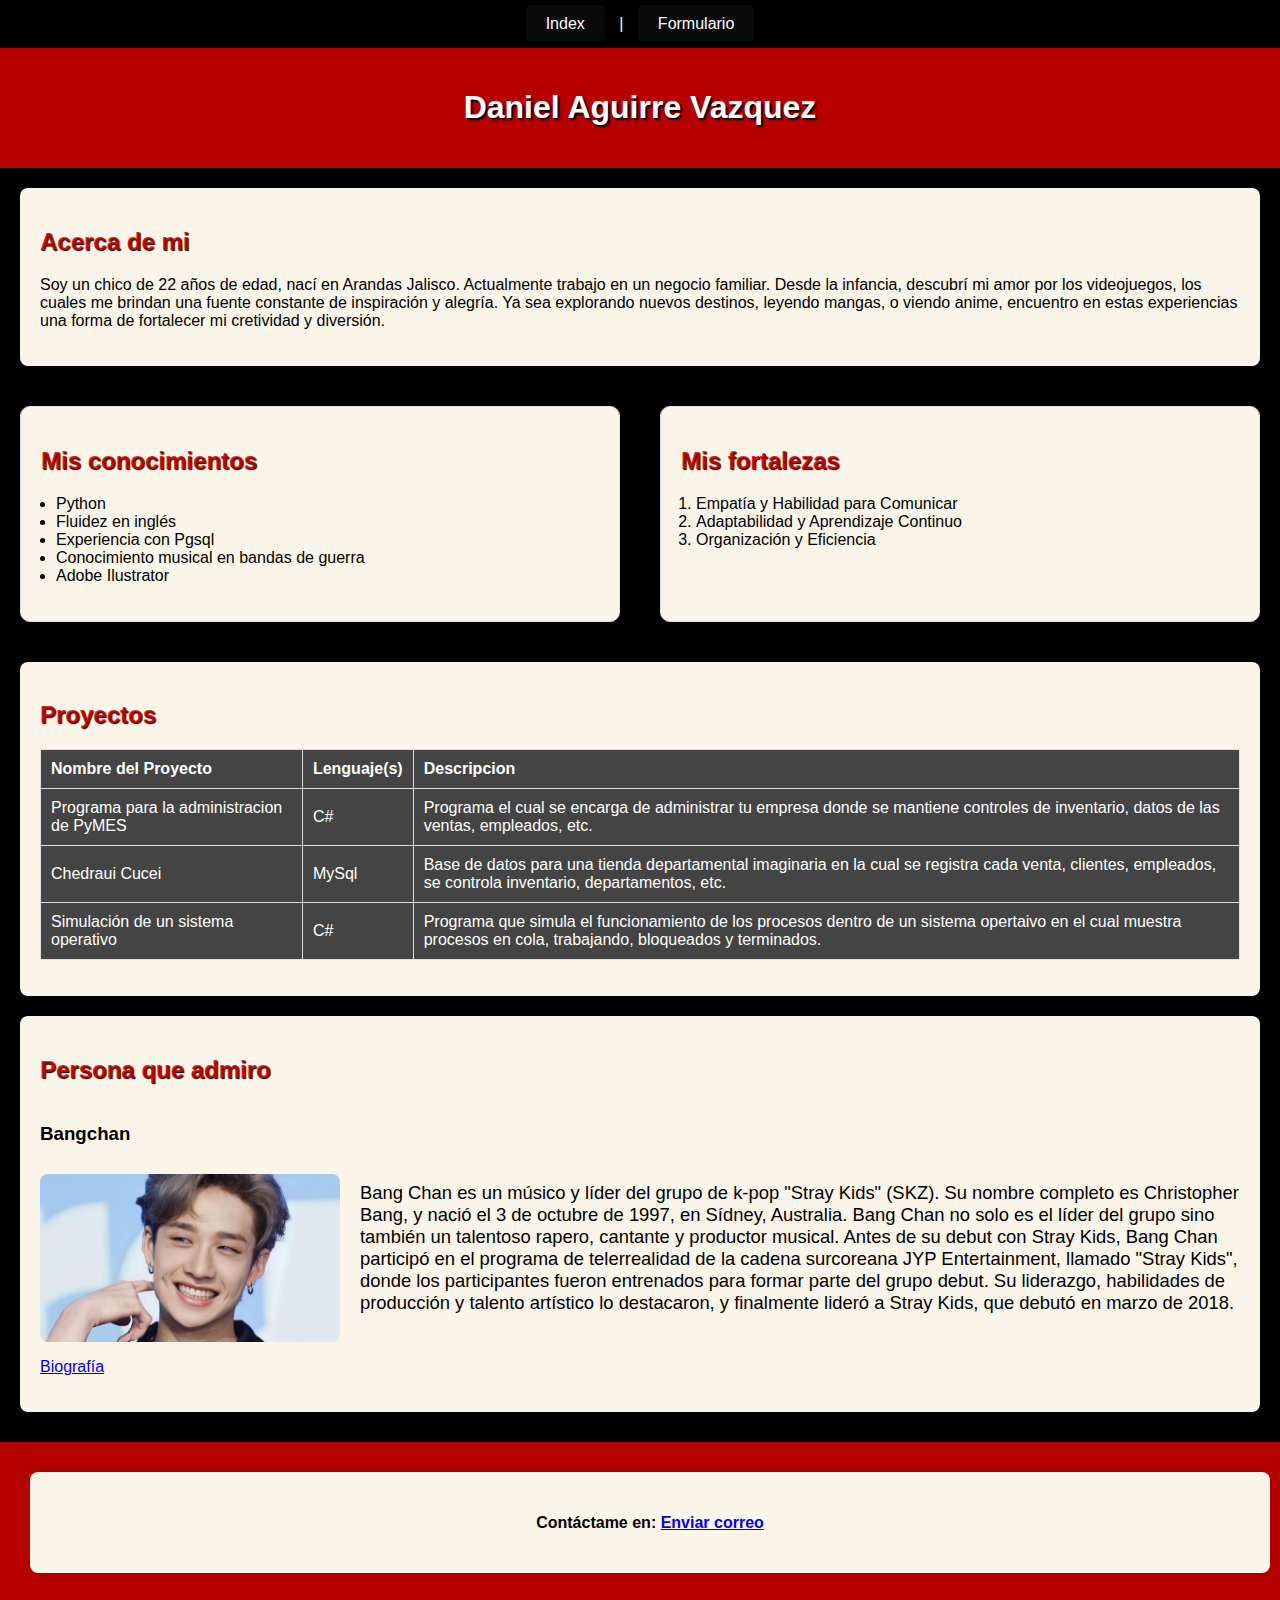
<file: index.html>
<!DOCTYPE html>
<html lang="es">
<head>
    <meta charset="UTF-8">
    <title>Index</title>
    <link rel="stylesheet" href="estilo.css">
</head>
<body>
    <div class="nav">
        <a href="index.html">Index</a> |
        <a href="formulario.html">Formulario</a>
    </div>
    <header>
        <h1>Daniel Aguirre Vazquez</h1>
    </header>
    <section>
        <h2>Acerca de mi</h2>
        <p>
            Soy un chico de 22 años de edad, nací en Arandas Jalisco. Actualmente trabajo en un negocio familiar.
            Desde la infancia, descubrí mi amor por los videojuegos, los cuales me brindan una fuente constante de inspiración y alegría. 
            Ya sea explorando nuevos destinos, leyendo mangas, o viendo anime, encuentro en estas experiencias una forma de fortalecer mi cretividad y diversión.
        </p>
    </section>
    <div class="contenedor-secciones">
        <div class="secciones-en-linea">
            <section class="seccion-1">
                <h2>Mis conocimientos</h2>
                <p>
                    <ul>
                        <li>Python</li>
                        <li>Fluidez en inglés</li>
                        <li>Experiencia con Pgsql</li>
                        <li>Conocimiento musical en bandas de guerra</li>
                        <li>Adobe Ilustrator</li>
                    </ul>
                </p>
            </section>
            <section class="seccion-2">
                <h2>Mis fortalezas</h2>
                <p>
                    <ol>
                        <li>Empatía y Habilidad para Comunicar</li>
                        <li>Adaptabilidad y Aprendizaje Continuo</li>
                        <li>Organización y Eficiencia</li>
                    </ol>
                </p>
            </section>
        </div>
        <div class="otras-secciones">
            <section>
                <h2>Proyectos</h2>
                <p>
                    <table>
                        <thead>
                          <tr>
                            <th>Nombre del Proyecto</th>
                            <th>Lenguaje(s)</th>
                            <th>Descripcion</th>
                          </tr>
                        </thead>
                        <tbody>
                          <tr>
                            <td>Programa para la administracion de PyMES</td>
                            <td>C#</td>
                            <td>Programa el cual se encarga de administrar tu empresa donde se mantiene controles de inventario, datos de las ventas, empleados, etc.</td>
                          </tr>
                          <tr>
                            <td>Chedraui Cucei</td>
                            <td>MySql</td>
                            <td>Base de datos para una tienda departamental imaginaria en la cual se registra cada venta, clientes, empleados, se controla inventario, departamentos, etc.</td>
                          </tr>
                          <tr>
                            <td>Simulación de un sistema operativo</td>
                            <td>C#</td>
                            <td>Programa que simula el funcionamiento de los procesos dentro de un sistema opertaivo en el cual muestra procesos en cola, trabajando, bloqueados y terminados.</td>
                          </tr>
                        </tbody>
                      </table>
                </p>
            </section>
            <section class="contenido-con-imagen">
                <h2>Persona que admiro</h2>
                <h3>Bangchan</h3>
                <div class="contenido-des-imagen">
                    <img src="Bangchan.jpg" alt="joven carismático con ojos expresivos, cejas definidas y una sonrisa amigable">
                    <p>
                        Bang Chan es un músico y líder del grupo de k-pop "Stray Kids" (SKZ). 
                        Su nombre completo es Christopher Bang, y nació el 3 de octubre de 1997, en Sídney, Australia. 
                        Bang Chan no solo es el líder del grupo sino también un talentoso rapero, cantante y productor musical.
                        Antes de su debut con Stray Kids, Bang Chan participó en el programa de telerrealidad de la cadena surcoreana JYP Entertainment, llamado "Stray Kids", 
                        donde los participantes fueron entrenados para formar parte del grupo debut. Su liderazgo, habilidades de producción y talento artístico lo destacaron, 
                        y finalmente lideró a Stray Kids, que debutó en marzo de 2018.
                    </p>
                </div>
                <p>
                    <a href="https://es.wikipedia.org/wiki/Bang_Chan" target="_blank">Biografía</a>
                </p>
            </section>
        </div>
    </div>
    <div class="footer">
        <section>
            <h4>Contáctame en: <a href="mailto:daniel.aguirre7478@alumnos.udg.mx">Enviar correo</a></h4>
        </section>
    </div>
</body>
</html>
</file>
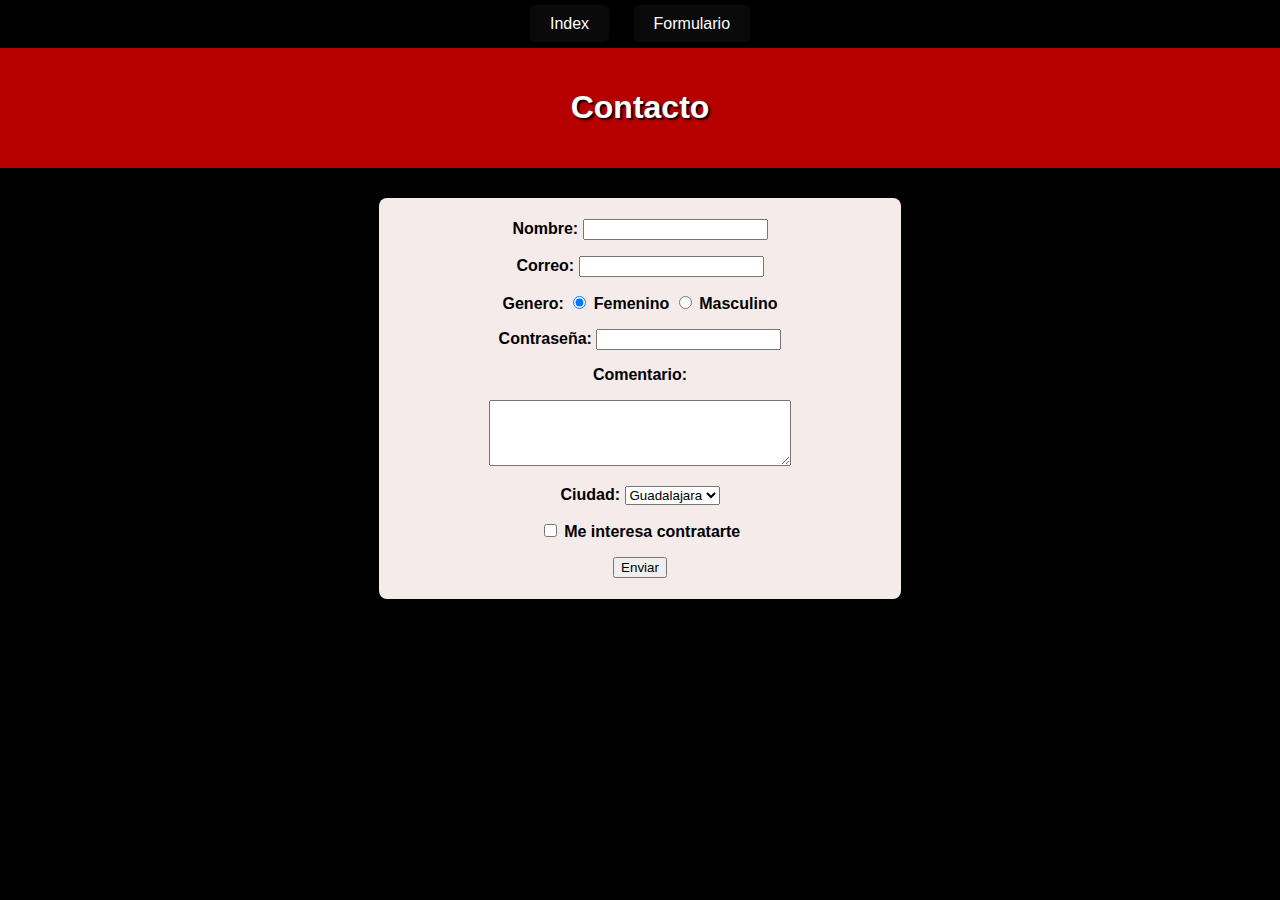
<file: formulario.html>
<!DOCTYPE html>
<html lang="es">
<head>
    <meta charset="UTF-8">
    <title>Formulario</title>
    <link rel="stylesheet" href="estilo.css">
</head>
<body id>
    <div class="nav">
        <a href="index.html">Index</a>
        <a href="formulario.html">Formulario</a>
    </div>
    <header>
        <h1>Contacto</h1>
    </header>
    <form action="formulario.html" method="get" id="formulario">
        <p>
            <label for="nombre">Nombre:</label>
            <input type="text" id="nombre" name="nombre">
        </p>
        <p>
            <label for="correo">Correo:</label>
            <input type="email" id="correo" name="correo">
        </p>
        <p>
            <label for="genero">Genero:</label>
            <label><input id="femenino" type="radio" name="masculino-femenino" value="femenino" checked> Femenino</label>
            <label><input id="masculino" type="radio" name="masculino-femenino" value="masculino"> Masculino</label>
        </p>
        <p>
            <label for="contraseña">Contraseña:</label>
            <input type="password" id="contraseña" name="contraseña">
        </p>
        <label for="comentario">Comentario:</label>
        <p>
            <textarea id="comentario" name="comentario" rows="4" cols="35"></textarea>
        </p>
        <p>
            <label for="ciudad">Ciudad:</label>
            <select name="ciudad">
            <option value="guadalajara">Guadalajara</option>
            <option value="zapopan">Zapopan</option>
            <option value="tonala">Tonalá</option>
            <option value="otra">Otra</option>
            </select>
        </p>
        <p>
            <input type="checkbox" id="contratar" name="contratar" value="true">
            <label for="contratar">Me interesa contratarte</label>
        </p>
        <p>
            <button type="submit">Enviar</button>
        </p>
    </form>
</body>
</html>
</file>
<file: estilo.css>
/*Estilo para la navegación*/
    .nav {
        background-color: #000;
        box-shadow: 0 2px 4px rgba(0, 0, 0, 0.1);
        padding: 15px;
        text-align: center;
    }
    
    .nav a {
        color: #ffffff;
        text-decoration: none;
        padding: 10px 20px;
        margin: 0 10px;
        border-radius: 5px;
        background-color: #0a0a0a;
    }

    .nav a:hover {
        background-color: #fd0000;
        color: #000;
        font-weight: bold;
    }
/*Encabezados*/
    header{
        background-color: #ff0000b6;
        color: #ffffff;
        text-shadow: 2px 2px 2px #000000;
        text-align: center;
        padding: 20px;
    }

    h2 {
        color: #da0000d5;
        text-shadow: 1px 1px 1px #000000;
    }

/*Estilo para el cuerpo de la página*/
    body {
        font-family: 'Arial', sans-serif;
        margin: 0;
        padding: 0;
        background-color: #000;
        color: #fff;
    }

    .contenedor-secciones {
        display: flex;
        flex-direction: column;
        margin: 10px auto;
    }

    .secciones-en-linea {
        display: flex;
    }

/* Estilo sección */
    .seccion-1, .seccion-2 {
        width: 48%;
        margin: 20px;
        padding: 20px;
        background-color: #faf4e9;
        border: 1px solid #ddd;
        border-radius: 10px;
        box-shadow: 0 0 10px rgba(0, 0, 0, 0.1);
    }

    section {
        padding: 20px;
        margin: 20px;
        background-color: #faf4e9;
        border-radius: 8px;
        box-shadow: 0 0 10px rgba(0, 0, 0, 0.1);
        color: #000;

    }

    .contenido-con-imagen {
        display: flex;
        flex-wrap: wrap;
        align-items: flex-start;
        padding: 20px;
        margin: 20px;
    }

    .contenido-con-imagen h2 {
        flex: 1 100%;
    }

    .contenido-des-imagen {
        display: flex;
        font-size: 1.15em
    }

/*Listas*/
    ul, ol {
        padding: 0px;
        margin: 15px;
    }

/*Estilo para la tabla*/
    table {
        width: 100%;
        border-collapse: collapse;
        margin-top: 10px;
    }
    
    table, th, td {
        border: 1px solid #ddd;
    }
    
    th, td {
        padding: 10px;
        text-align: left;
        background-color: #444;
        color: #fff;
    }

/*Imagen*/
    img {
        max-width: 100%;
        height: 100px;
        border-radius: 8px;
        margin-top: 10px;
    }

    .contenido-des-imagen img {
        width: 300px;
        height: auto;
        margin-right: 20px;
    }

/*Formulario*/
    #formulario{
        width: 40%;
        padding: 5px;
        margin: 30px auto;
        text-align: center;
        background-color: #f5ebeb;
        border-radius: 8px;
        box-shadow: 0 0 10px rgba(0, 0, 0, 0.1);
        color: #000;
        font-weight: bold;
    }

/*Pie de pagina*/
    .footer {
        text-align: center;
        padding: 10px;
        background-color: #ff0000b6;
        color: #fff;
        bottom: 0;
        width: 100%;
    }
</file>
